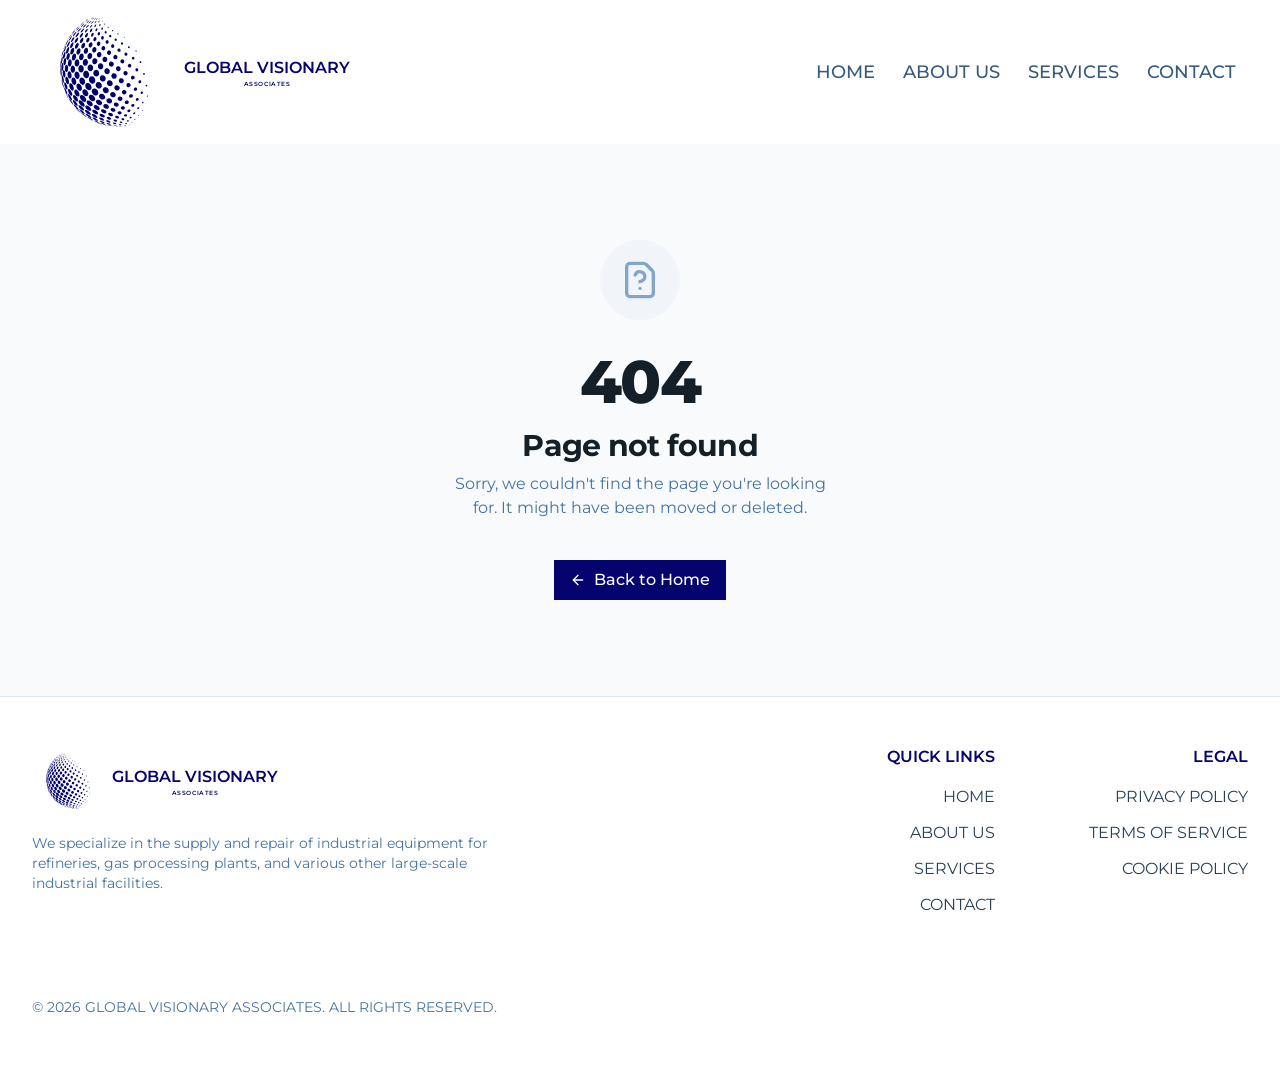
<file: index.html>
<!doctype html>
<html lang="en">
  <head>
    <meta charset="UTF-8" />
    <base href="/">
    
    <link rel="icon" type="image/svg+xml" href="favicon.svg" />
    <link rel="preconnect" href="https://fonts.googleapis.com" />
    <link rel="preconnect" href="https://fonts.gstatic.com" crossorigin />
    <link
      href="https://fonts.googleapis.com/css2?family=Montserrat:ital,wght@0,100..900;1,100..900&display=swap"
      rel="stylesheet"
    />
    <meta name="viewport" content="width=device-width, initial-scale=1.0" />
    <title>GVA Template</title>
    
    <script type="module" crossorigin src="./assets/index-CNONz5i2.js"></script>
    <link rel="modulepreload" crossorigin href="./assets/Heading-D5mRivzy.js">
    <link rel="modulepreload" crossorigin href="./assets/circle-check-RAtUYG5b.js">
    <link rel="stylesheet" crossorigin href="./assets/index-CuLhzZIN.css">
  </head>
  <body>
    <div id="root"></div>
  </body>
</html>
</file>
<file: assets/index-CuLhzZIN.css>
/*! tailwindcss v4.2.2 | MIT License | https://tailwindcss.com */
@layer properties{@supports (((-webkit-hyphens:none)) and (not (margin-trim:inline))) or ((-moz-orient:inline) and (not (color:rgb(from red r g b)))){*,:before,:after,::backdrop{--tw-translate-x:0;--tw-translate-y:0;--tw-translate-z:0;--tw-rotate-x:initial;--tw-rotate-y:initial;--tw-rotate-z:initial;--tw-skew-x:initial;--tw-skew-y:initial;--tw-space-y-reverse:0;--tw-space-x-reverse:0;--tw-divide-x-reverse:0;--tw-border-style:solid;--tw-leading:initial;--tw-font-weight:initial;--tw-tracking:initial;--tw-shadow:0 0 #0000;--tw-shadow-color:initial;--tw-shadow-alpha:100%;--tw-inset-shadow:0 0 #0000;--tw-inset-shadow-color:initial;--tw-inset-shadow-alpha:100%;--tw-ring-color:initial;--tw-ring-shadow:0 0 #0000;--tw-inset-ring-color:initial;--tw-inset-ring-shadow:0 0 #0000;--tw-ring-inset:initial;--tw-ring-offset-width:0px;--tw-ring-offset-color:#fff;--tw-ring-offset-shadow:0 0 #0000;--tw-outline-style:solid;--tw-blur:initial;--tw-brightness:initial;--tw-contrast:initial;--tw-grayscale:initial;--tw-hue-rotate:initial;--tw-invert:initial;--tw-opacity:initial;--tw-saturate:initial;--tw-sepia:initial;--tw-drop-shadow:initial;--tw-drop-shadow-color:initial;--tw-drop-shadow-alpha:100%;--tw-drop-shadow-size:initial;--tw-duration:initial;--tw-ease:initial;--tw-scale-x:1;--tw-scale-y:1;--tw-scale-z:1}}}@layer theme{:root,:host{--font-sans:"Montserrat", system-ui, -apple-system, BlinkMacSystemFont, "Segoe UI", Roboto, "Helvetica Neue", Arial, sans-serif;--font-mono:ui-monospace, SFMono-Regular, Menlo, Monaco, Consolas, "Liberation Mono", "Courier New", monospace;--color-gray-50:#f8fafc;--color-gray-100:#f1f5f9;--color-gray-200:#dbe6f0;--color-gray-300:#b8cce0;--color-gray-400:#82a6c9;--color-gray-500:#4573a1;--color-gray-600:#37597b;--color-gray-700:#294056;--color-gray-900:#151f28;--color-white:#fff;--spacing:.25rem;--container-xs:20rem;--container-sm:24rem;--container-md:28rem;--container-lg:32rem;--container-2xl:42rem;--container-3xl:48rem;--container-4xl:56rem;--container-5xl:64rem;--container-6xl:72rem;--container-7xl:80rem;--text-xs:.75rem;--text-xs--line-height:calc(1 / .75);--text-sm:.875rem;--text-sm--line-height:calc(1.25 / .875);--text-base:1rem;--text-base--line-height:calc(1.5 / 1);--text-lg:1.125rem;--text-lg--line-height:calc(1.75 / 1.125);--text-xl:1.25rem;--text-xl--line-height:calc(1.75 / 1.25);--text-2xl:1.5rem;--text-2xl--line-height:calc(2 / 1.5);--text-3xl:1.875rem;--text-3xl--line-height:calc(2.25 / 1.875);--text-4xl:2.25rem;--text-4xl--line-height:calc(2.5 / 2.25);--text-5xl:3rem;--text-5xl--line-height:1;--text-6xl:3.75rem;--text-6xl--line-height:1;--text-7xl:4.5rem;--text-7xl--line-height:1;--text-8xl:6rem;--text-8xl--line-height:1;--font-weight-medium:500;--font-weight-semibold:600;--font-weight-bold:700;--font-weight-extrabold:800;--font-weight-black:900;--tracking-tight:-.025em;--tracking-wide:.025em;--tracking-wider:.05em;--tracking-widest:.1em;--leading-relaxed:1.625;--radius-lg:.5rem;--ease-in-out:cubic-bezier(.4, 0, .2, 1);--animate-spin:spin 1s linear infinite;--animate-pulse:pulse 2s cubic-bezier(.4, 0, .6, 1) infinite;--aspect-video:16 / 9;--default-transition-duration:.15s;--default-transition-timing-function:cubic-bezier(.4, 0, .2, 1);--default-font-family:var(--font-sans);--default-mono-font-family:var(--font-mono);--color-danger-50:#fff0f0;--color-danger-500:#ef4343;--color-danger-600:#db2424;--color-success-50:#f2fdf6;--color-success-100:#d2f9e0;--color-success-500:#21c45d;--color-success-600:#16a249;--color-primary-900:#05036d;--color-secondary-500:#0cb;--color-primary:var(--color-primary-900);--color-secondary:var(--color-secondary-500);--color-danger:var(--color-danger-500)}}@layer base{*,:after,:before,::backdrop{box-sizing:border-box;border:0 solid;margin:0;padding:0}::file-selector-button{box-sizing:border-box;border:0 solid;margin:0;padding:0}html,:host{-webkit-text-size-adjust:100%;tab-size:4;line-height:1.5;font-family:var(--default-font-family,ui-sans-serif, system-ui, sans-serif, "Apple Color Emoji", "Segoe UI Emoji", "Segoe UI Symbol", "Noto Color Emoji");font-feature-settings:var(--default-font-feature-settings,normal);font-variation-settings:var(--default-font-variation-settings,normal);-webkit-tap-highlight-color:transparent}hr{height:0;color:inherit;border-top-width:1px}abbr:where([title]){-webkit-text-decoration:underline dotted;text-decoration:underline dotted}h1,h2,h3,h4,h5,h6{font-size:inherit;font-weight:inherit}a{color:inherit;-webkit-text-decoration:inherit;-webkit-text-decoration:inherit;-webkit-text-decoration:inherit;-webkit-text-decoration:inherit;text-decoration:inherit}b,strong{font-weight:bolder}code,kbd,samp,pre{font-family:var(--default-mono-font-family,ui-monospace, SFMono-Regular, Menlo, Monaco, Consolas, "Liberation Mono", "Courier New", monospace);font-feature-settings:var(--default-mono-font-feature-settings,normal);font-variation-settings:var(--default-mono-font-variation-settings,normal);font-size:1em}small{font-size:80%}sub,sup{vertical-align:baseline;font-size:75%;line-height:0;position:relative}sub{bottom:-.25em}sup{top:-.5em}table{text-indent:0;border-color:inherit;border-collapse:collapse}:-moz-focusring{outline:auto}progress{vertical-align:baseline}summary{display:list-item}ol,ul,menu{list-style:none}img,svg,video,canvas,audio,iframe,embed,object{vertical-align:middle;display:block}img,video{max-width:100%;height:auto}button,input,select,optgroup,textarea{font:inherit;font-feature-settings:inherit;font-variation-settings:inherit;letter-spacing:inherit;color:inherit;opacity:1;background-color:#0000;border-radius:0}::file-selector-button{font:inherit;font-feature-settings:inherit;font-variation-settings:inherit;letter-spacing:inherit;color:inherit;opacity:1;background-color:#0000;border-radius:0}:where(select:is([multiple],[size])) optgroup{font-weight:bolder}:where(select:is([multiple],[size])) optgroup option{padding-inline-start:20px}::file-selector-button{margin-inline-end:4px}::placeholder{opacity:1}@supports (not ((-webkit-appearance:-apple-pay-button))) or (contain-intrinsic-size:1px){::placeholder{color:currentColor}@supports (color:color-mix(in lab, red, red)){::placeholder{color:color-mix(in oklab, currentcolor 50%, transparent)}}}textarea{resize:vertical}::-webkit-search-decoration{-webkit-appearance:none}::-webkit-date-and-time-value{min-height:1lh;text-align:inherit}::-webkit-datetime-edit{display:inline-flex}::-webkit-datetime-edit-fields-wrapper{padding:0}::-webkit-datetime-edit{padding-block:0}::-webkit-datetime-edit-year-field{padding-block:0}::-webkit-datetime-edit-month-field{padding-block:0}::-webkit-datetime-edit-day-field{padding-block:0}::-webkit-datetime-edit-hour-field{padding-block:0}::-webkit-datetime-edit-minute-field{padding-block:0}::-webkit-datetime-edit-second-field{padding-block:0}::-webkit-datetime-edit-millisecond-field{padding-block:0}::-webkit-datetime-edit-meridiem-field{padding-block:0}::-webkit-calendar-picker-indicator{line-height:1}:-moz-ui-invalid{box-shadow:none}button,input:where([type=button],[type=reset],[type=submit]){appearance:button}::file-selector-button{appearance:button}::-webkit-inner-spin-button{height:auto}::-webkit-outer-spin-button{height:auto}[hidden]:where(:not([hidden=until-found])){display:none!important}body{background-color:var(--color-gray-50);font-family:var(--font-sans);color:var(--color-gray-900);-webkit-font-smoothing:antialiased;-moz-osx-font-smoothing:grayscale}::-webkit-scrollbar{width:0;height:0}::-webkit-scrollbar-track{background:var(--color-gray-50)}::-webkit-scrollbar-thumb{background:var(--color-gray-300);border-radius:var(--radius-lg);border:2px solid var(--color-gray-50);transition:background .2s}::-webkit-scrollbar-thumb:hover{background:var(--color-gray-400)}*{scrollbar-width:none;scrollbar-color:var(--color-gray-300) var(--color-gray-50)}}@layer components;@layer utilities{.pointer-events-none{pointer-events:none}.absolute{position:absolute}.fixed{position:fixed}.relative{position:relative}.sticky{position:sticky}.inset-0{inset:calc(var(--spacing) * 0)}.end{inset-inline-end:var(--spacing)}.-top-4{top:calc(var(--spacing) * -4)}.top-0{top:calc(var(--spacing) * 0)}.top-3{top:calc(var(--spacing) * 3)}.top-4{top:calc(var(--spacing) * 4)}.-right-4{right:calc(var(--spacing) * -4)}.right-3{right:calc(var(--spacing) * 3)}.right-4{right:calc(var(--spacing) * 4)}.right-8{right:calc(var(--spacing) * 8)}.bottom-4{bottom:calc(var(--spacing) * 4)}.bottom-8{bottom:calc(var(--spacing) * 8)}.left-1\/2{left:50%}.left-4{left:calc(var(--spacing) * 4)}.isolate{isolation:isolate}.-z-10{z-index:calc(10 * -1)}.-z-20{z-index:calc(20 * -1)}.z-10{z-index:10}.z-50{z-index:50}.z-60{z-index:60}.mx-auto{margin-inline:auto}.mt-0\.5{margin-top:calc(var(--spacing) * .5)}.mt-1{margin-top:calc(var(--spacing) * 1)}.mt-2{margin-top:calc(var(--spacing) * 2)}.mt-4{margin-top:calc(var(--spacing) * 4)}.mt-6{margin-top:calc(var(--spacing) * 6)}.mt-8{margin-top:calc(var(--spacing) * 8)}.mt-10{margin-top:calc(var(--spacing) * 10)}.mt-12{margin-top:calc(var(--spacing) * 12)}.mt-auto{margin-top:auto}.mr-2{margin-right:calc(var(--spacing) * 2)}.mb-1{margin-bottom:calc(var(--spacing) * 1)}.mb-2{margin-bottom:calc(var(--spacing) * 2)}.mb-3{margin-bottom:calc(var(--spacing) * 3)}.mb-4{margin-bottom:calc(var(--spacing) * 4)}.mb-6{margin-bottom:calc(var(--spacing) * 6)}.mb-8{margin-bottom:calc(var(--spacing) * 8)}.mb-12{margin-bottom:calc(var(--spacing) * 12)}.mb-16{margin-bottom:calc(var(--spacing) * 16)}.block{display:block}.flex{display:flex}.grid{display:grid}.hidden{display:none}.inline-block{display:inline-block}.inline-flex{display:inline-flex}.aspect-square{aspect-ratio:1}.aspect-video{aspect-ratio:var(--aspect-video)}.h-2{height:calc(var(--spacing) * 2)}.h-4{height:calc(var(--spacing) * 4)}.h-5{height:calc(var(--spacing) * 5)}.h-6{height:calc(var(--spacing) * 6)}.h-9{height:calc(var(--spacing) * 9)}.h-10{height:calc(var(--spacing) * 10)}.h-11{height:calc(var(--spacing) * 11)}.h-12{height:calc(var(--spacing) * 12)}.h-18{height:calc(var(--spacing) * 18)}.h-20{height:calc(var(--spacing) * 20)}.h-48{height:calc(var(--spacing) * 48)}.h-auto{height:auto}.h-full{height:100%}.max-h-0{max-height:calc(var(--spacing) * 0)}.max-h-screen{max-height:100vh}.min-h-30{min-height:calc(var(--spacing) * 30)}.min-h-37\.5{min-height:calc(var(--spacing) * 37.5)}.min-h-\[50vh\]{min-height:50vh}.min-h-screen{min-height:100vh}.w-2{width:calc(var(--spacing) * 2)}.w-4{width:calc(var(--spacing) * 4)}.w-5{width:calc(var(--spacing) * 5)}.w-6{width:calc(var(--spacing) * 6)}.w-10{width:calc(var(--spacing) * 10)}.w-12{width:calc(var(--spacing) * 12)}.w-18{width:calc(var(--spacing) * 18)}.w-20{width:calc(var(--spacing) * 20)}.w-32{width:calc(var(--spacing) * 32)}.w-48{width:calc(var(--spacing) * 48)}.w-full{width:100%}.w-max{width:max-content}.max-w-2xl{max-width:var(--container-2xl)}.max-w-3xl{max-width:var(--container-3xl)}.max-w-4xl{max-width:var(--container-4xl)}.max-w-5xl{max-width:var(--container-5xl)}.max-w-6xl{max-width:var(--container-6xl)}.max-w-7xl{max-width:var(--container-7xl)}.max-w-md{max-width:var(--container-md)}.max-w-none{max-width:none}.max-w-sm{max-width:var(--container-sm)}.max-w-xs{max-width:var(--container-xs)}.flex-1{flex:1}.shrink-0{flex-shrink:0}.grow{flex-grow:1}.-translate-x-1\/2{--tw-translate-x:calc(calc(1 / 2 * 100%) * -1);translate:var(--tw-translate-x) var(--tw-translate-y)}.-translate-y-1\/2{--tw-translate-y:calc(calc(1 / 2 * 100%) * -1);translate:var(--tw-translate-x) var(--tw-translate-y)}.translate-y-0{--tw-translate-y:calc(var(--spacing) * 0);translate:var(--tw-translate-x) var(--tw-translate-y)}.translate-y-10{--tw-translate-y:calc(var(--spacing) * 10);translate:var(--tw-translate-x) var(--tw-translate-y)}.transform{transform:var(--tw-rotate-x,) var(--tw-rotate-y,) var(--tw-rotate-z,) var(--tw-skew-x,) var(--tw-skew-y,)}.animate-pulse{animation:var(--animate-pulse)}.animate-spin{animation:var(--animate-spin)}.cursor-pointer{cursor:pointer}.resize-none{resize:none}.grid-cols-1{grid-template-columns:repeat(1,minmax(0,1fr))}.grid-cols-2{grid-template-columns:repeat(2,minmax(0,1fr))}.flex-col{flex-direction:column}.items-center{align-items:center}.items-start{align-items:flex-start}.items-stretch{align-items:stretch}.justify-between{justify-content:space-between}.justify-center{justify-content:center}.gap-1{gap:calc(var(--spacing) * 1)}.gap-2{gap:calc(var(--spacing) * 2)}.gap-3{gap:calc(var(--spacing) * 3)}.gap-4{gap:calc(var(--spacing) * 4)}.gap-6{gap:calc(var(--spacing) * 6)}.gap-8{gap:calc(var(--spacing) * 8)}.gap-12{gap:calc(var(--spacing) * 12)}.gap-16{gap:calc(var(--spacing) * 16)}.gap-24{gap:calc(var(--spacing) * 24)}:where(.space-y-0>:not(:last-child)){--tw-space-y-reverse:0;margin-block-start:calc(calc(var(--spacing) * 0) * var(--tw-space-y-reverse));margin-block-end:calc(calc(var(--spacing) * 0) * calc(1 - var(--tw-space-y-reverse)))}:where(.space-y-1>:not(:last-child)){--tw-space-y-reverse:0;margin-block-start:calc(calc(var(--spacing) * 1) * var(--tw-space-y-reverse));margin-block-end:calc(calc(var(--spacing) * 1) * calc(1 - var(--tw-space-y-reverse)))}:where(.space-y-1\.5>:not(:last-child)){--tw-space-y-reverse:0;margin-block-start:calc(calc(var(--spacing) * 1.5) * var(--tw-space-y-reverse));margin-block-end:calc(calc(var(--spacing) * 1.5) * calc(1 - var(--tw-space-y-reverse)))}:where(.space-y-2>:not(:last-child)){--tw-space-y-reverse:0;margin-block-start:calc(calc(var(--spacing) * 2) * var(--tw-space-y-reverse));margin-block-end:calc(calc(var(--spacing) * 2) * calc(1 - var(--tw-space-y-reverse)))}:where(.space-y-3>:not(:last-child)){--tw-space-y-reverse:0;margin-block-start:calc(calc(var(--spacing) * 3) * var(--tw-space-y-reverse));margin-block-end:calc(calc(var(--spacing) * 3) * calc(1 - var(--tw-space-y-reverse)))}:where(.space-y-4>:not(:last-child)){--tw-space-y-reverse:0;margin-block-start:calc(calc(var(--spacing) * 4) * var(--tw-space-y-reverse));margin-block-end:calc(calc(var(--spacing) * 4) * calc(1 - var(--tw-space-y-reverse)))}:where(.space-y-8>:not(:last-child)){--tw-space-y-reverse:0;margin-block-start:calc(calc(var(--spacing) * 8) * var(--tw-space-y-reverse));margin-block-end:calc(calc(var(--spacing) * 8) * calc(1 - var(--tw-space-y-reverse)))}:where(.space-y-10>:not(:last-child)){--tw-space-y-reverse:0;margin-block-start:calc(calc(var(--spacing) * 10) * var(--tw-space-y-reverse));margin-block-end:calc(calc(var(--spacing) * 10) * calc(1 - var(--tw-space-y-reverse)))}.gap-x-6{column-gap:calc(var(--spacing) * 6)}.gap-x-8{column-gap:calc(var(--spacing) * 8)}.gap-x-12{column-gap:calc(var(--spacing) * 12)}:where(.space-x-4>:not(:last-child)){--tw-space-x-reverse:0;margin-inline-start:calc(calc(var(--spacing) * 4) * var(--tw-space-x-reverse));margin-inline-end:calc(calc(var(--spacing) * 4) * calc(1 - var(--tw-space-x-reverse)))}.gap-y-3{row-gap:calc(var(--spacing) * 3)}.gap-y-10{row-gap:calc(var(--spacing) * 10)}:where(.divide-x>:not(:last-child)){--tw-divide-x-reverse:0;border-inline-style:var(--tw-border-style);border-inline-start-width:calc(1px * var(--tw-divide-x-reverse));border-inline-end-width:calc(1px * calc(1 - var(--tw-divide-x-reverse)))}:where(.divide-white>:not(:last-child)){border-color:var(--color-white)}.overflow-hidden{overflow:hidden}.overflow-y-auto{overflow-y:auto}.rounded-full{border-radius:3.40282e38px}.border{border-style:var(--tw-border-style);border-width:1px}.border-2{border-style:var(--tw-border-style);border-width:2px}.border-4{border-style:var(--tw-border-style);border-width:4px}.border-t{border-top-style:var(--tw-border-style);border-top-width:1px}.border-b{border-bottom-style:var(--tw-border-style);border-bottom-width:1px}.border-none{--tw-border-style:none;border-style:none}.border-gray-100{border-color:var(--color-gray-100)}.border-gray-200{border-color:var(--color-gray-200)}.border-gray-300{border-color:var(--color-gray-300)}.border-gray-400{border-color:var(--color-gray-400)}.border-primary{border-color:var(--color-primary)}.border-primary\/20{border-color:#05036d33}@supports (color:color-mix(in lab, red, red)){.border-primary\/20{border-color:color-mix(in oklab, var(--color-primary) 20%, transparent)}}.border-success-100{border-color:var(--color-success-100)}.border-transparent{border-color:#0000}.border-white{border-color:var(--color-white)}.bg-danger{background-color:var(--color-danger)}.bg-danger-50{background-color:var(--color-danger-50)}.bg-danger-500\/10{background-color:#ef43431a}@supports (color:color-mix(in lab, red, red)){.bg-danger-500\/10{background-color:color-mix(in oklab, var(--color-danger-500) 10%, transparent)}}.bg-gray-50{background-color:var(--color-gray-50)}.bg-gray-100{background-color:var(--color-gray-100)}.bg-gray-200{background-color:var(--color-gray-200)}.bg-gray-900\/40{background-color:#151f2866}@supports (color:color-mix(in lab, red, red)){.bg-gray-900\/40{background-color:color-mix(in oklab, var(--color-gray-900) 40%, transparent)}}.bg-primary{background-color:var(--color-primary)}.bg-primary\/10{background-color:#05036d1a}@supports (color:color-mix(in lab, red, red)){.bg-primary\/10{background-color:color-mix(in oklab, var(--color-primary) 10%, transparent)}}.bg-secondary{background-color:var(--color-secondary)}.bg-success-50{background-color:var(--color-success-50)}.bg-transparent{background-color:#0000}.bg-white{background-color:var(--color-white)}.mask-\[linear-gradient\(to_right\,transparent_0\,black_128px\,black_calc\(100\%-128px\)\,transparent_100\%\)\]{-webkit-mask-image:linear-gradient(90deg,#0000 0,#000 128px calc(100% - 128px),#0000 100%);mask-image:linear-gradient(90deg,#0000 0,#000 128px calc(100% - 128px),#0000 100%)}.fill-current{fill:currentColor}.object-contain{object-fit:contain}.object-cover{object-fit:cover}.p-0{padding:calc(var(--spacing) * 0)}.p-2\.5{padding:calc(var(--spacing) * 2.5)}.p-4{padding:calc(var(--spacing) * 4)}.p-5{padding:calc(var(--spacing) * 5)}.p-6{padding:calc(var(--spacing) * 6)}.px-2{padding-inline:calc(var(--spacing) * 2)}.px-2\.5{padding-inline:calc(var(--spacing) * 2.5)}.px-3{padding-inline:calc(var(--spacing) * 3)}.px-4{padding-inline:calc(var(--spacing) * 4)}.px-6{padding-inline:calc(var(--spacing) * 6)}.px-8{padding-inline:calc(var(--spacing) * 8)}.py-0{padding-block:calc(var(--spacing) * 0)}.py-0\.5{padding-block:calc(var(--spacing) * .5)}.py-1{padding-block:calc(var(--spacing) * 1)}.py-2{padding-block:calc(var(--spacing) * 2)}.py-4{padding-block:calc(var(--spacing) * 4)}.py-12{padding-block:calc(var(--spacing) * 12)}.py-16{padding-block:calc(var(--spacing) * 16)}.py-24{padding-block:calc(var(--spacing) * 24)}.pt-0{padding-top:calc(var(--spacing) * 0)}.pt-4{padding-top:calc(var(--spacing) * 4)}.pt-6{padding-top:calc(var(--spacing) * 6)}.pt-8{padding-top:calc(var(--spacing) * 8)}.pt-24{padding-top:calc(var(--spacing) * 24)}.pr-6{padding-right:calc(var(--spacing) * 6)}.pr-16{padding-right:calc(var(--spacing) * 16)}.pb-2{padding-bottom:calc(var(--spacing) * 2)}.pb-8{padding-bottom:calc(var(--spacing) * 8)}.pb-12{padding-bottom:calc(var(--spacing) * 12)}.pb-16{padding-bottom:calc(var(--spacing) * 16)}.text-center{text-align:center}.text-justify{text-align:justify}.text-2xl{font-size:var(--text-2xl);line-height:var(--tw-leading,var(--text-2xl--line-height))}.text-3xl{font-size:var(--text-3xl);line-height:var(--tw-leading,var(--text-3xl--line-height))}.text-4xl{font-size:var(--text-4xl);line-height:var(--tw-leading,var(--text-4xl--line-height))}.text-5xl{font-size:var(--text-5xl);line-height:var(--tw-leading,var(--text-5xl--line-height))}.text-6xl{font-size:var(--text-6xl);line-height:var(--tw-leading,var(--text-6xl--line-height))}.text-8xl{font-size:var(--text-8xl);line-height:var(--tw-leading,var(--text-8xl--line-height))}.text-base{font-size:var(--text-base);line-height:var(--tw-leading,var(--text-base--line-height))}.text-lg{font-size:var(--text-lg);line-height:var(--tw-leading,var(--text-lg--line-height))}.text-sm{font-size:var(--text-sm);line-height:var(--tw-leading,var(--text-sm--line-height))}.text-xl{font-size:var(--text-xl);line-height:var(--tw-leading,var(--text-xl--line-height))}.text-xs{font-size:var(--text-xs);line-height:var(--tw-leading,var(--text-xs--line-height))}.text-\[0\.375rem\]{font-size:.375rem}.leading-none{--tw-leading:1;line-height:1}.leading-relaxed{--tw-leading:var(--leading-relaxed);line-height:var(--leading-relaxed)}.font-black{--tw-font-weight:var(--font-weight-black);font-weight:var(--font-weight-black)}.font-bold{--tw-font-weight:var(--font-weight-bold);font-weight:var(--font-weight-bold)}.font-extrabold{--tw-font-weight:var(--font-weight-extrabold);font-weight:var(--font-weight-extrabold)}.font-medium{--tw-font-weight:var(--font-weight-medium);font-weight:var(--font-weight-medium)}.font-semibold{--tw-font-weight:var(--font-weight-semibold);font-weight:var(--font-weight-semibold)}.tracking-tight{--tw-tracking:var(--tracking-tight);letter-spacing:var(--tracking-tight)}.tracking-wide{--tw-tracking:var(--tracking-wide);letter-spacing:var(--tracking-wide)}.tracking-wider{--tw-tracking:var(--tracking-wider);letter-spacing:var(--tracking-wider)}.tracking-widest{--tw-tracking:var(--tracking-widest);letter-spacing:var(--tracking-widest)}.text-danger-500{color:var(--color-danger-500)}.text-danger-600{color:var(--color-danger-600)}.text-gray-50{color:var(--color-gray-50)}.text-gray-300{color:var(--color-gray-300)}.text-gray-400{color:var(--color-gray-400)}.text-gray-500{color:var(--color-gray-500)}.text-gray-600{color:var(--color-gray-600)}.text-gray-700{color:var(--color-gray-700)}.text-gray-900{color:var(--color-gray-900)}.text-primary{color:var(--color-primary)}.text-success-600{color:var(--color-success-600)}.text-white{color:var(--color-white)}.uppercase{text-transform:uppercase}.italic{font-style:italic}.line-through{text-decoration-line:line-through}.opacity-0{opacity:0}.opacity-50{opacity:.5}.opacity-60{opacity:.6}.opacity-100{opacity:1}.shadow-2xl{--tw-shadow:0 25px 50px -12px var(--tw-shadow-color,#00000040);box-shadow:var(--tw-inset-shadow), var(--tw-inset-ring-shadow), var(--tw-ring-offset-shadow), var(--tw-ring-shadow), var(--tw-shadow)}.shadow-\[0_20px_50px_rgba\(0\,0\,0\,0\.15\)\]{--tw-shadow:0 20px 50px var(--tw-shadow-color,#00000026);box-shadow:var(--tw-inset-shadow), var(--tw-inset-ring-shadow), var(--tw-ring-offset-shadow), var(--tw-ring-shadow), var(--tw-shadow)}.shadow-lg{--tw-shadow:0 10px 15px -3px var(--tw-shadow-color,#0000001a), 0 4px 6px -4px var(--tw-shadow-color,#0000001a);box-shadow:var(--tw-inset-shadow), var(--tw-inset-ring-shadow), var(--tw-ring-offset-shadow), var(--tw-ring-shadow), var(--tw-shadow)}.shadow-md{--tw-shadow:0 4px 6px -1px var(--tw-shadow-color,#0000001a), 0 2px 4px -2px var(--tw-shadow-color,#0000001a);box-shadow:var(--tw-inset-shadow), var(--tw-inset-ring-shadow), var(--tw-ring-offset-shadow), var(--tw-ring-shadow), var(--tw-shadow)}.shadow-sm{--tw-shadow:0 1px 3px 0 var(--tw-shadow-color,#0000001a), 0 1px 2px -1px var(--tw-shadow-color,#0000001a);box-shadow:var(--tw-inset-shadow), var(--tw-inset-ring-shadow), var(--tw-ring-offset-shadow), var(--tw-ring-shadow), var(--tw-shadow)}.shadow-xl{--tw-shadow:0 20px 25px -5px var(--tw-shadow-color,#0000001a), 0 8px 10px -6px var(--tw-shadow-color,#0000001a);box-shadow:var(--tw-inset-shadow), var(--tw-inset-ring-shadow), var(--tw-ring-offset-shadow), var(--tw-ring-shadow), var(--tw-shadow)}.outline{outline-style:var(--tw-outline-style);outline-width:1px}.filter{filter:var(--tw-blur,) var(--tw-brightness,) var(--tw-contrast,) var(--tw-grayscale,) var(--tw-hue-rotate,) var(--tw-invert,) var(--tw-saturate,) var(--tw-sepia,) var(--tw-drop-shadow,)}.transition-all{transition-property:all;transition-timing-function:var(--tw-ease,var(--default-transition-timing-function));transition-duration:var(--tw-duration,var(--default-transition-duration))}.transition-colors{transition-property:color,background-color,border-color,outline-color,text-decoration-color,fill,stroke,--tw-gradient-from,--tw-gradient-via,--tw-gradient-to;transition-timing-function:var(--tw-ease,var(--default-transition-timing-function));transition-duration:var(--tw-duration,var(--default-transition-duration))}.transition-opacity{transition-property:opacity;transition-timing-function:var(--tw-ease,var(--default-transition-timing-function));transition-duration:var(--tw-duration,var(--default-transition-duration))}.transition-shadow{transition-property:box-shadow;transition-timing-function:var(--tw-ease,var(--default-transition-timing-function));transition-duration:var(--tw-duration,var(--default-transition-duration))}.transition-transform{transition-property:transform,translate,scale,rotate;transition-timing-function:var(--tw-ease,var(--default-transition-timing-function));transition-duration:var(--tw-duration,var(--default-transition-duration))}.duration-200{--tw-duration:.2s;transition-duration:.2s}.duration-300{--tw-duration:.3s;transition-duration:.3s}.duration-500{--tw-duration:.5s;transition-duration:.5s}.ease-in-out{--tw-ease:var(--ease-in-out);transition-timing-function:var(--ease-in-out)}.outline-none{--tw-outline-style:none;outline-style:none}.select-none{-webkit-user-select:none;user-select:none}@media (hover:hover){.group-hover\:scale-105:is(:where(.group):hover *){--tw-scale-x:105%;--tw-scale-y:105%;--tw-scale-z:105%;scale:var(--tw-scale-x) var(--tw-scale-y)}.group-hover\:\[animation-play-state\:paused\]:is(:where(.group):hover *){animation-play-state:paused}}.peer-disabled\:cursor-not-allowed:is(:where(.peer):disabled~*){cursor:not-allowed}.peer-disabled\:opacity-70:is(:where(.peer):disabled~*){opacity:.7}.placeholder\:text-gray-400::placeholder{color:var(--color-gray-400)}@media (hover:hover){.hover\:bg-danger\/90:hover{background-color:#ef4343e6}@supports (color:color-mix(in lab, red, red)){.hover\:bg-danger\/90:hover{background-color:color-mix(in oklab, var(--color-danger) 90%, transparent)}}.hover\:bg-gray-100:hover{background-color:var(--color-gray-100)}.hover\:bg-primary\/90:hover{background-color:#05036de6}@supports (color:color-mix(in lab, red, red)){.hover\:bg-primary\/90:hover{background-color:color-mix(in oklab, var(--color-primary) 90%, transparent)}}.hover\:bg-secondary\/90:hover{background-color:#00ccbbe6}@supports (color:color-mix(in lab, red, red)){.hover\:bg-secondary\/90:hover{background-color:color-mix(in oklab, var(--color-secondary) 90%, transparent)}}.hover\:text-danger-600:hover{color:var(--color-danger-600)}.hover\:text-gray-600:hover{color:var(--color-gray-600)}.hover\:text-gray-900:hover{color:var(--color-gray-900)}.hover\:text-primary:hover{color:var(--color-primary)}.hover\:underline:hover{text-decoration-line:underline}.hover\:opacity-100:hover{opacity:1}.hover\:shadow-2xl:hover{--tw-shadow:0 25px 50px -12px var(--tw-shadow-color,#00000040);box-shadow:var(--tw-inset-shadow), var(--tw-inset-ring-shadow), var(--tw-ring-offset-shadow), var(--tw-ring-shadow), var(--tw-shadow)}.hover\:shadow-md:hover{--tw-shadow:0 4px 6px -1px var(--tw-shadow-color,#0000001a), 0 2px 4px -2px var(--tw-shadow-color,#0000001a);box-shadow:var(--tw-inset-shadow), var(--tw-inset-ring-shadow), var(--tw-ring-offset-shadow), var(--tw-ring-shadow), var(--tw-shadow)}.hover\:shadow-sm:hover{--tw-shadow:0 1px 3px 0 var(--tw-shadow-color,#0000001a), 0 1px 2px -1px var(--tw-shadow-color,#0000001a);box-shadow:var(--tw-inset-shadow), var(--tw-inset-ring-shadow), var(--tw-ring-offset-shadow), var(--tw-ring-shadow), var(--tw-shadow)}}.focus\:ring-2:focus{--tw-ring-shadow:var(--tw-ring-inset,) 0 0 0 calc(2px + var(--tw-ring-offset-width)) var(--tw-ring-color,currentcolor);box-shadow:var(--tw-inset-shadow), var(--tw-inset-ring-shadow), var(--tw-ring-offset-shadow), var(--tw-ring-shadow), var(--tw-shadow)}.focus\:ring-offset-2:focus{--tw-ring-offset-width:2px;--tw-ring-offset-shadow:var(--tw-ring-inset,) 0 0 0 var(--tw-ring-offset-width) var(--tw-ring-offset-color)}.focus\:outline-none:focus{--tw-outline-style:none;outline-style:none}.focus-visible\:ring-2:focus-visible{--tw-ring-shadow:var(--tw-ring-inset,) 0 0 0 calc(2px + var(--tw-ring-offset-width)) var(--tw-ring-color,currentcolor);box-shadow:var(--tw-inset-shadow), var(--tw-inset-ring-shadow), var(--tw-ring-offset-shadow), var(--tw-ring-shadow), var(--tw-shadow)}.focus-visible\:ring-primary:focus-visible{--tw-ring-color:var(--color-primary)}.focus-visible\:ring-offset-2:focus-visible{--tw-ring-offset-width:2px;--tw-ring-offset-shadow:var(--tw-ring-inset,) 0 0 0 var(--tw-ring-offset-width) var(--tw-ring-offset-color)}.focus-visible\:outline-none:focus-visible{--tw-outline-style:none;outline-style:none}.active\:scale-\[0\.98\]:active{scale:.98}.disabled\:cursor-not-allowed:disabled{cursor:not-allowed}.disabled\:bg-gray-50:disabled{background-color:var(--color-gray-50)}.disabled\:opacity-50:disabled{opacity:.5}.disabled\:active\:scale-100:disabled:active{--tw-scale-x:100%;--tw-scale-y:100%;--tw-scale-z:100%;scale:var(--tw-scale-x) var(--tw-scale-y)}@media (width>=40rem){.sm\:mx-auto{margin-inline:auto}.sm\:w-40{width:calc(var(--spacing) * 40)}.sm\:w-auto{width:auto}.sm\:max-w-lg{max-width:var(--container-lg)}.sm\:grid-cols-2{grid-template-columns:repeat(2,minmax(0,1fr))}.sm\:flex-row{flex-direction:row}.sm\:justify-center{justify-content:center}.sm\:px-6{padding-inline:calc(var(--spacing) * 6)}.sm\:px-16{padding-inline:calc(var(--spacing) * 16)}.sm\:py-16{padding-block:calc(var(--spacing) * 16)}.sm\:py-24{padding-block:calc(var(--spacing) * 24)}.sm\:text-center{text-align:center}.sm\:text-2xl{font-size:var(--text-2xl);line-height:var(--tw-leading,var(--text-2xl--line-height))}.sm\:text-3xl{font-size:var(--text-3xl);line-height:var(--tw-leading,var(--text-3xl--line-height))}.sm\:text-4xl{font-size:var(--text-4xl);line-height:var(--tw-leading,var(--text-4xl--line-height))}.sm\:text-5xl{font-size:var(--text-5xl);line-height:var(--tw-leading,var(--text-5xl--line-height))}.sm\:text-7xl{font-size:var(--text-7xl);line-height:var(--tw-leading,var(--text-7xl--line-height))}.sm\:text-xl{font-size:var(--text-xl);line-height:var(--tw-leading,var(--text-xl--line-height))}}@media (width>=48rem){.md\:right-auto{right:auto}.md\:left-8{left:calc(var(--spacing) * 8)}.md\:col-span-2{grid-column:span 2/span 2}.md\:col-start-4{grid-column-start:4}.md\:mx-auto{margin-inline:auto}.md\:flex{display:flex}.md\:hidden{display:none}.md\:h-36{height:calc(var(--spacing) * 36)}.md\:w-36{width:calc(var(--spacing) * 36)}.md\:max-w-2xl{max-width:var(--container-2xl)}.md\:max-w-md{max-width:var(--container-md)}.md\:scale-105{--tw-scale-x:105%;--tw-scale-y:105%;--tw-scale-z:105%;scale:var(--tw-scale-x) var(--tw-scale-y)}.md\:grid-cols-2{grid-template-columns:repeat(2,minmax(0,1fr))}.md\:grid-cols-3{grid-template-columns:repeat(3,minmax(0,1fr))}.md\:grid-cols-4{grid-template-columns:repeat(4,minmax(0,1fr))}.md\:grid-cols-5{grid-template-columns:repeat(5,minmax(0,1fr))}.md\:flex-row{flex-direction:row}.md\:justify-end{justify-content:flex-end}.md\:text-right{text-align:right}.md\:text-6xl{font-size:var(--text-6xl);line-height:var(--tw-leading,var(--text-6xl--line-height))}}@media (width>=64rem){.lg\:absolute{position:absolute}.lg\:inset-0{inset:calc(var(--spacing) * 0)}.lg\:col-span-6{grid-column:span 6/span 6}.lg\:col-start-1{grid-column-start:1}.lg\:col-start-7{grid-column-start:7}.lg\:mx-0{margin-inline:calc(var(--spacing) * 0)}.lg\:mt-0{margin-top:calc(var(--spacing) * 0)}.lg\:flex{display:flex}.lg\:grid{display:grid}.lg\:h-full{height:100%}.lg\:min-h-162{min-height:calc(var(--spacing) * 162)}.lg\:max-w-none{max-width:none}.lg\:grid-flow-col-dense{grid-auto-flow:column dense}.lg\:grid-cols-2{grid-template-columns:repeat(2,minmax(0,1fr))}.lg\:grid-cols-4{grid-template-columns:repeat(4,minmax(0,1fr))}.lg\:grid-cols-12{grid-template-columns:repeat(12,minmax(0,1fr))}.lg\:items-stretch{align-items:stretch}.lg\:justify-start{justify-content:flex-start}.lg\:gap-8{gap:calc(var(--spacing) * 8)}.lg\:gap-12{gap:calc(var(--spacing) * 12)}.lg\:gap-16{gap:calc(var(--spacing) * 16)}.lg\:px-0{padding-inline:calc(var(--spacing) * 0)}.lg\:px-8{padding-inline:calc(var(--spacing) * 8)}.lg\:pl-6{padding-left:calc(var(--spacing) * 6)}.lg\:text-left{text-align:left}}@keyframes marquee{0%{transform:translate(0%)}to{transform:translate(-50%)}}.animate-marquee{animation:40s linear infinite marquee}}@property --tw-translate-x{syntax:"*";inherits:false;initial-value:0}@property --tw-translate-y{syntax:"*";inherits:false;initial-value:0}@property --tw-translate-z{syntax:"*";inherits:false;initial-value:0}@property --tw-rotate-x{syntax:"*";inherits:false}@property --tw-rotate-y{syntax:"*";inherits:false}@property --tw-rotate-z{syntax:"*";inherits:false}@property --tw-skew-x{syntax:"*";inherits:false}@property --tw-skew-y{syntax:"*";inherits:false}@property --tw-space-y-reverse{syntax:"*";inherits:false;initial-value:0}@property --tw-space-x-reverse{syntax:"*";inherits:false;initial-value:0}@property --tw-divide-x-reverse{syntax:"*";inherits:false;initial-value:0}@property --tw-border-style{syntax:"*";inherits:false;initial-value:solid}@property --tw-leading{syntax:"*";inherits:false}@property --tw-font-weight{syntax:"*";inherits:false}@property --tw-tracking{syntax:"*";inherits:false}@property --tw-shadow{syntax:"*";inherits:false;initial-value:0 0 #0000}@property --tw-shadow-color{syntax:"*";inherits:false}@property --tw-shadow-alpha{syntax:"<percentage>";inherits:false;initial-value:100%}@property --tw-inset-shadow{syntax:"*";inherits:false;initial-value:0 0 #0000}@property --tw-inset-shadow-color{syntax:"*";inherits:false}@property --tw-inset-shadow-alpha{syntax:"<percentage>";inherits:false;initial-value:100%}@property --tw-ring-color{syntax:"*";inherits:false}@property --tw-ring-shadow{syntax:"*";inherits:false;initial-value:0 0 #0000}@property --tw-inset-ring-color{syntax:"*";inherits:false}@property --tw-inset-ring-shadow{syntax:"*";inherits:false;initial-value:0 0 #0000}@property --tw-ring-inset{syntax:"*";inherits:false}@property --tw-ring-offset-width{syntax:"<length>";inherits:false;initial-value:0}@property --tw-ring-offset-color{syntax:"*";inherits:false;initial-value:#fff}@property --tw-ring-offset-shadow{syntax:"*";inherits:false;initial-value:0 0 #0000}@property --tw-outline-style{syntax:"*";inherits:false;initial-value:solid}@property --tw-blur{syntax:"*";inherits:false}@property --tw-brightness{syntax:"*";inherits:false}@property --tw-contrast{syntax:"*";inherits:false}@property --tw-grayscale{syntax:"*";inherits:false}@property --tw-hue-rotate{syntax:"*";inherits:false}@property --tw-invert{syntax:"*";inherits:false}@property --tw-opacity{syntax:"*";inherits:false}@property --tw-saturate{syntax:"*";inherits:false}@property --tw-sepia{syntax:"*";inherits:false}@property --tw-drop-shadow{syntax:"*";inherits:false}@property --tw-drop-shadow-color{syntax:"*";inherits:false}@property --tw-drop-shadow-alpha{syntax:"<percentage>";inherits:false;initial-value:100%}@property --tw-drop-shadow-size{syntax:"*";inherits:false}@property --tw-duration{syntax:"*";inherits:false}@property --tw-ease{syntax:"*";inherits:false}@property --tw-scale-x{syntax:"*";inherits:false;initial-value:1}@property --tw-scale-y{syntax:"*";inherits:false;initial-value:1}@property --tw-scale-z{syntax:"*";inherits:false;initial-value:1}@keyframes spin{to{transform:rotate(360deg)}}@keyframes pulse{50%{opacity:.5}}
</file>
